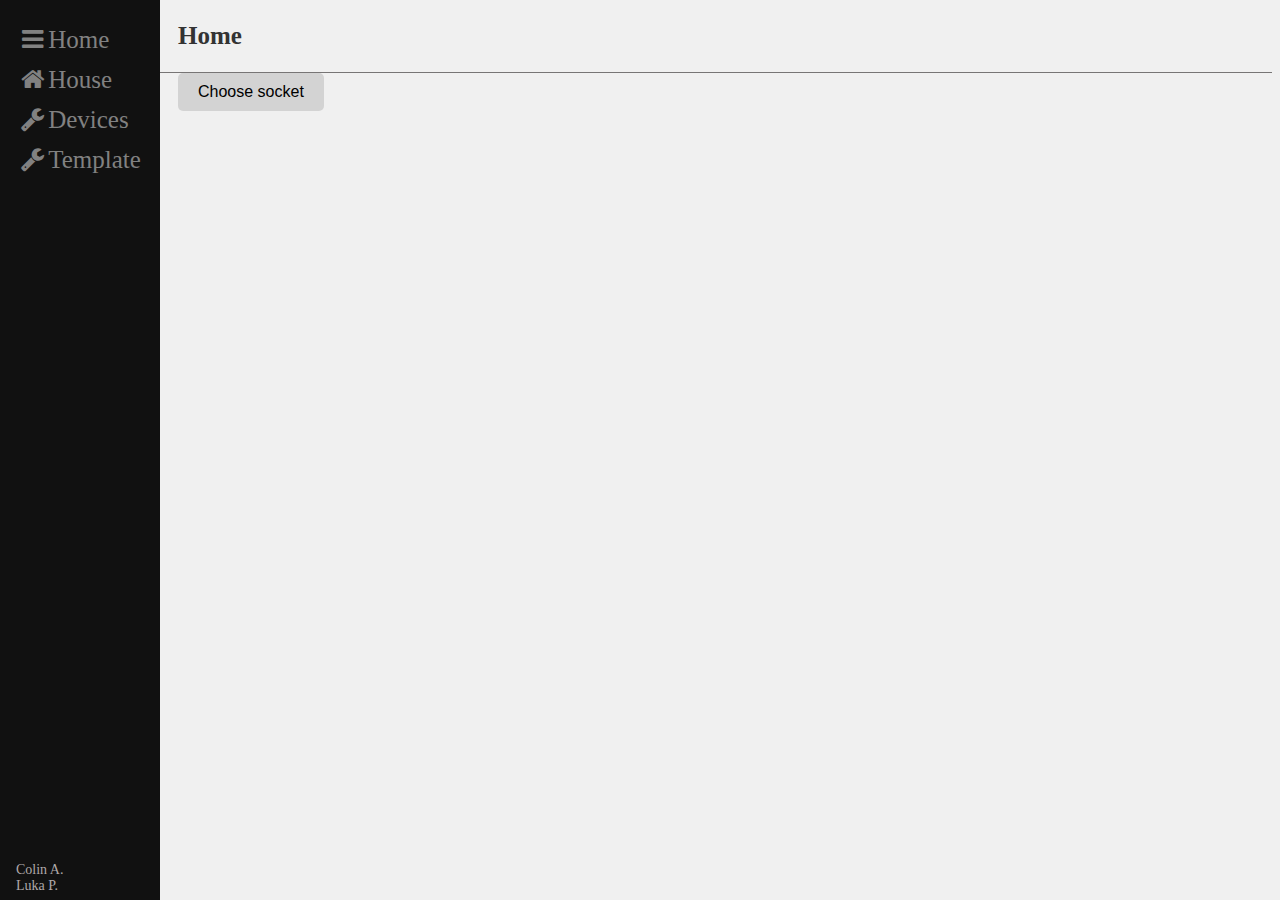
<file: client/index.html>
<!DOCTYPE html>
<html lang="en">
<head>
    <meta charset="UTF-8">
    <meta name="viewport" content="width=device-width, initial-scale=1.0">
    <link rel="stylesheet" href="https://cdnjs.cloudflare.com/ajax/libs/font-awesome/4.7.0/css/font-awesome.min.css">
    <link rel="stylesheet" href="css/style.css">
    <link rel="stylesheet" href="css/modal.css">
    <title>Web House</title>
</head>
<body>
    <!-- Side navigation -->
    <!-- This is a new comment -->
    <!-- This is a second new comment -->
    <!-- this is a test -->
    <div class="sidenav">
        <a href="#" onclick="loadPage('home','Home')"><i class="fa fa-fw fa-bars" ></i>Home</a>
        <a href="#" onclick="loadPage('house','House')"><i class="fa fa-fw fa-home"></i>House</a>
        <a href="#" onclick="loadPage('devices','Devices')"><i class="fa fa-fw fa-wrench"></i>Devices</a>
        <a href="#" onclick="loadPage('socketTemplate','Template')"><i class="fa fa-fw fa-wrench"></i>Template</a>
        <div class="info">
            Colin A. <br>
            Luka P.  <br>
        </div>
    </div>
    <!-- Content Area -->
    <h1 class="pageTitle" id="pageTitle"></h1>
    <div class="top-line"></div>
    <div class ="main" id="content">
        <!-- Content will be dynamically loaded here -->
    </div>
    <script src="scripts/main.js"></script>
    <script src="scripts/modal.js"></script>
    <script src="scripts/socket.js"></script>
    <script src="scripts/home.js"></script>    
</body>
</html>
</file>
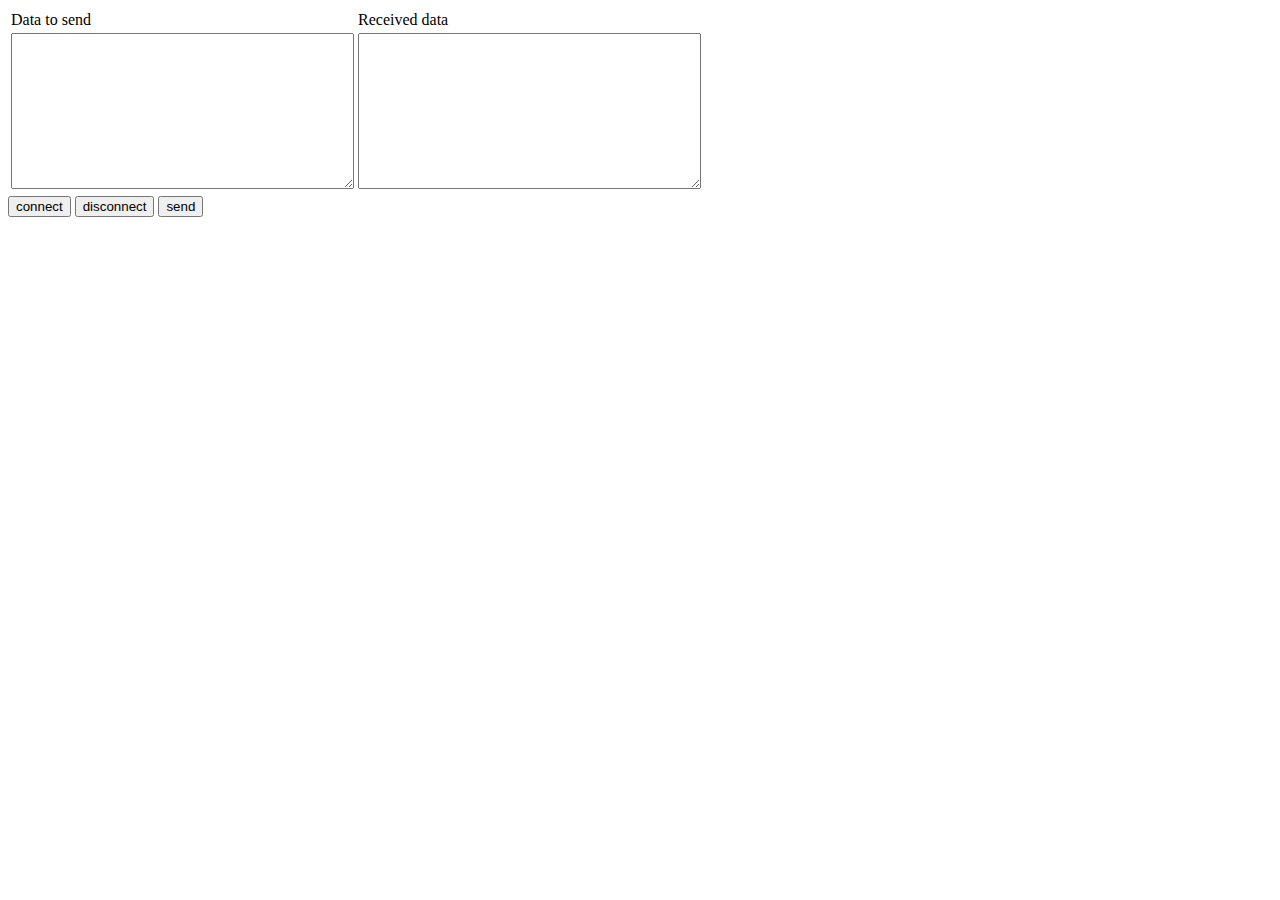
<file: lukascode/TCP Term.html>
<!DOCTYPE html>
<html lang="fr">

<head>
	<title>TCP Term by Elham Firouzi</title>
	<meta http-equiv="content-type" content="text/html; charset=UTF-8" />
	<script type="text/javascript">
	<!--	
		socket;

		function openConnection() {
			socket = new WebSocket ('ws://192.168.1.112:8000');

			socket.onopen = function () {
				alert("connection has been established");
			}

			socket.onerror = function () {
				alert("connection has not been established");
			}

			socket.onclose = function () {
				alert("connection has been closed");
			}

			socket.onmessage = function (message) {
				var textField  = document.getElementById("ReceivedDataID");
				textField.value = message.data;
			}
		}

		function closeConnection () {
			socket.close();
			clearInterval(interval);
		}

		function send() {
			var textField  = document.getElementById("DataToSendID");
			socket.send(textField.value);
		}
	-->
	</script>   
</head>

<body>
	<table>
		<tr>
			<td>Data to send</td>
			<td>Received data</td>
		</tr>
		<tr>
			<td><textarea id="DataToSendID" cols="40" rows="10"></textarea></td>
			<td><textarea id="ReceivedDataID" cols="40" rows="10"></textarea></td>
		</tr>
	</table>
	<input type="button" value="connect"    onclick="openConnection()">
	<input type="button" value="disconnect" onclick="closeConnection()">
	<input type="button" value="send"       onclick="send()">
</body>
</html>
</file>
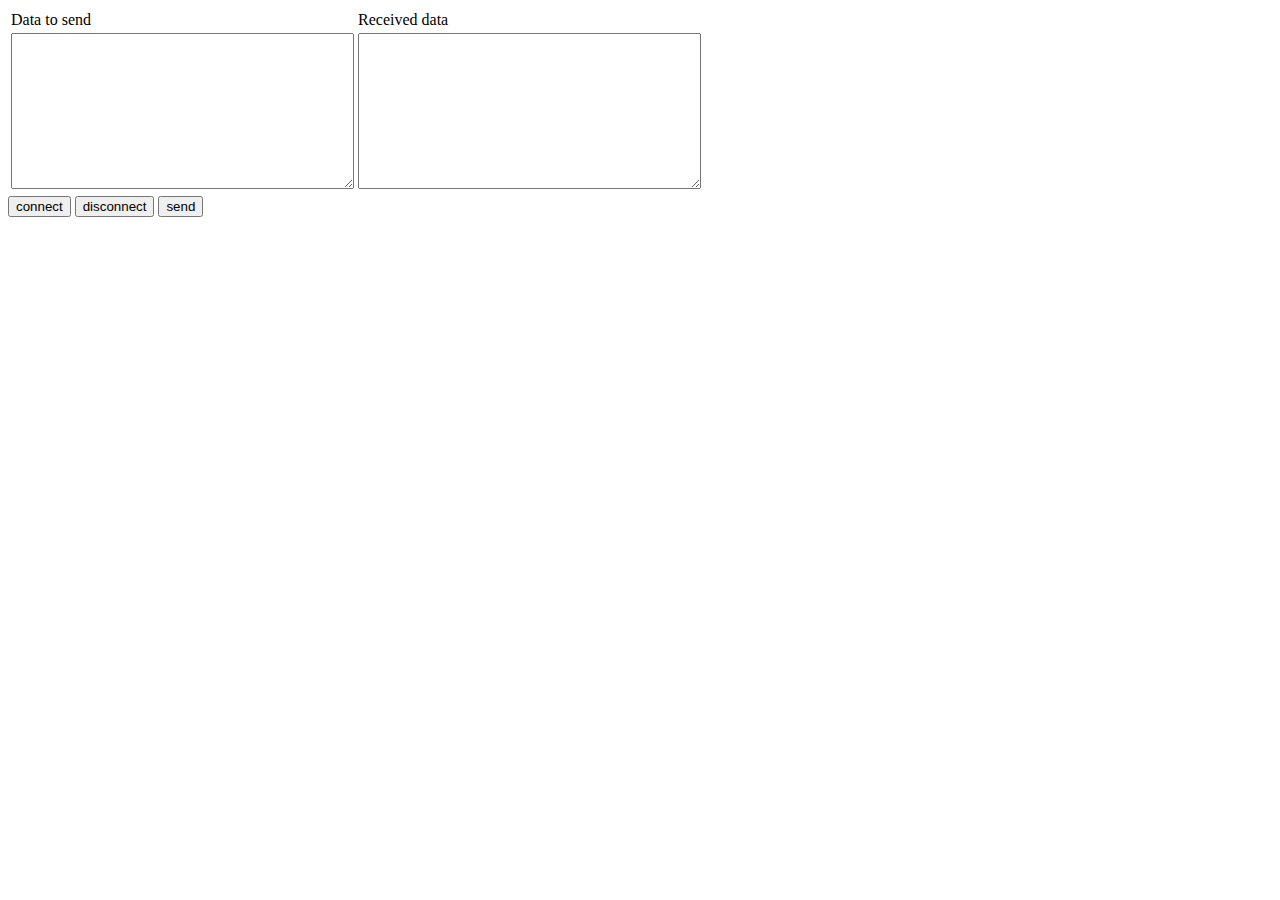
<file: lukascode/old/TCP Term.html>
<!DOCTYPE html>
<html lang="fr">

<head>
	<title>TCP Term by Elham Firouzi</title>
	<meta http-equiv="content-type" content="text/html; charset=UTF-8" />
	<script type="text/javascript">
	<!--	
		let socket;

		function openConnection() {
			socket = new WebSocket ('ws://192.168.2.100:8000');

			socket.onopen = function () {
				alert("connection has been established");
			}

			socket.onerror = function () {
				alert("connection has not been established");
			}

			socket.onclose = function () {
				alert("connection has been closed");
			}

			socket.onmessage = function (message) {
				var textField  = document.getElementById("ReceivedDataID");
				textField.value = message.data;
			}
		}

		function closeConnection () {
			socket.close();
			clearInterval(interval);
		}

		function send() {
			var textField  = document.getElementById("DataToSendID");
			socket.send(textField.value);
		}
	-->
	</script>   
</head>

<body>
	<table>
		<tr>
			<td>Data to send</td>
			<td>Received data</td>
		</tr>
		<tr>
			<td><textarea id="DataToSendID" cols="40" rows="10"></textarea></td>
			<td><textarea id="ReceivedDataID" cols="40" rows="10"></textarea></td>
		</tr>
	</table>
	<input type="button" value="connect"    onclick="openConnection()">
	<input type="button" value="disconnect" onclick="closeConnection()">
	<input type="button" value="send"       onclick="send()">
</body>
</html>
</file>
<file: client/css/style.css>
body {
  font-family: 'mono';
  background-color: #f0f0f0;
  color: #333;
}
/* The sidebar menu */
.sidenav {
    height: 100%; /* Full-height: remove this if you want "auto" height */
    width: 160px; /* Set the width of the sidebar */
    position: fixed; /* Fixed Sidebar (stay in place on scroll) */
    z-index: 1; /* Stay on top */
    top: 0; /* Stay at the top */
    left: 0;
    background-color: #111; /* Black */
    overflow-x: hidden; /* Disable horizontal scroll */
    padding-top: 20px;
  }
  
  /* The navigation menu links */
  .sidenav a {
    padding: 6px 8px 6px 16px;
    text-decoration: none;
    font-size: 25px;
    color: #818181;
    display: block;
  }
  
  /* When you mouse over the navigation links, change their color */
  .sidenav a:hover {
    color: #f1f1f1;
  }
  
  /* Style page content */
  .main {
    margin-left: 160px; /* Same as the width of the sidebar */
    padding: 0px 10px;
  }

 .pageTitle{
  margin-left: 160px;
  padding: 5px 5px 5px 10px ;
  font-size: 25px;
 }

 .top-line {
   height: 1px;
   width: 100%;
   background-color: #777575; /* Adjust color as needed */
  }
  .info {
    position: absolute;
    bottom: 0;
    margin-bottom: 20px;
    padding: 6px 8px 6px 16px;
    z-index: 1; /* Stay on top */
    font-size: 14px;
    background-color: transparent;
    color: #afa9a9;
  }
  
  /* On smaller screens, where height is less than 450px, change the style of the sidebar (less padding and a smaller font size) */
  @media screen and (max-height: 450px) {
    .sidenav {padding-top: 15px;}
    .sidenav a {font-size: 18px;}
  }
  
  
/* Define a general button style */
.button {
  /* padding: 10px 15px; */
  border-radius: 5px;
  text-decoration: none;
  display: inline-block;
  border: none;
  padding: 10px 20px;
  font-size: 16px;
  /* transition: background-color 0.3s ease; */
  cursor: pointer;
}

/*Define a general input style*/
.inputArea{
  border-radius: 3px;
  border-color: #afa9a9;
  margin-top: 4px;
  margin-bottom:4px;
  margin-left: 2px;
  margin-right: 2px;
}
</file>
<file: client/css/modal.css>
/* Modal Styles */
h2{
    text-align: center;
}
.ellipsisbtn{
    background-color: transparent;
    color: black;
    border: none;
}
.ellipsisbtn:hover,
.ellipsisbtn:focus{
    cursor: pointer;
}
.modal {
    display: none;
    position: fixed;
    z-index: 1;
    left: 0;
    top: 0;
    width: 100%;
    height: 100%;
    overflow: auto;
    background-color: rgb(0, 0, 0);
    background-color: rgba(0, 0, 0, 0.4);
    padding-top: 60px;
}

.modal-content {
    background-color: #fefefe;
    margin: 5% auto;
    padding: 20px;
    border: 1px solid #888;
    width: 40%;
    border-radius: 10px; /* Add this line to make corners round */
}

.close {
    color: #aaa;
    float: right;
    font-size: 28px;
    font-weight: bold;
}

.close:hover,
.close:focus {
    color: black;
    text-decoration: none;
    cursor: pointer;
}
</file>
